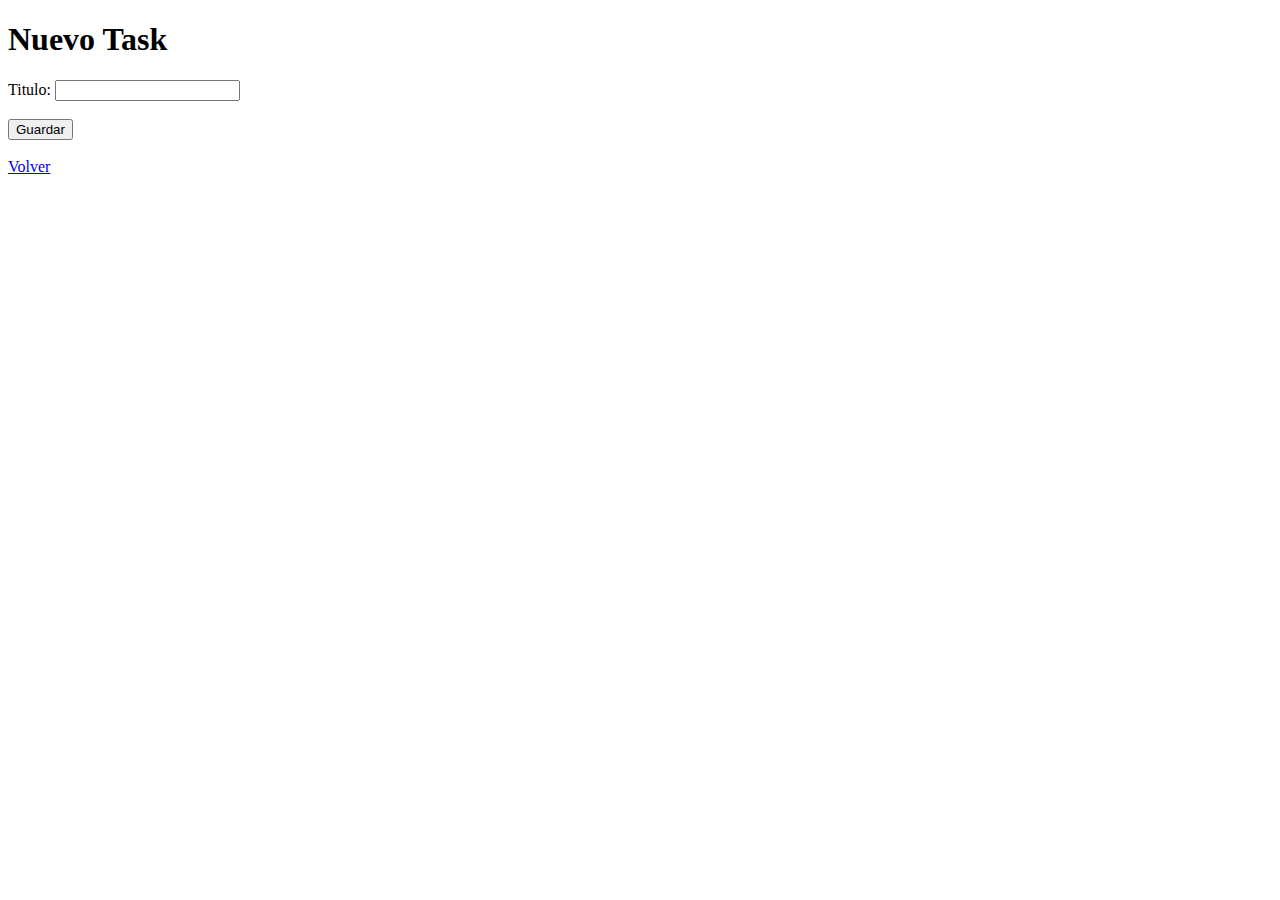
<file: templates/Home/create.html>
<!DOCTYPE html>
<html lang="es">
<head>
    <meta charset="UTF-8">
    <title>Crear Task</title>
</head>
<body>
    <h1>Nuevo Task</h1>
    <form method="POST">
        <label>Titulo:</label>
        <input type="text" name="title" required><br><br>
        <button type="submit">Guardar</button>
    </form>
    <br>
    <a href="{{ url_for('tasks.task') }}">Volver</a>
</body>
</html>
</file>
